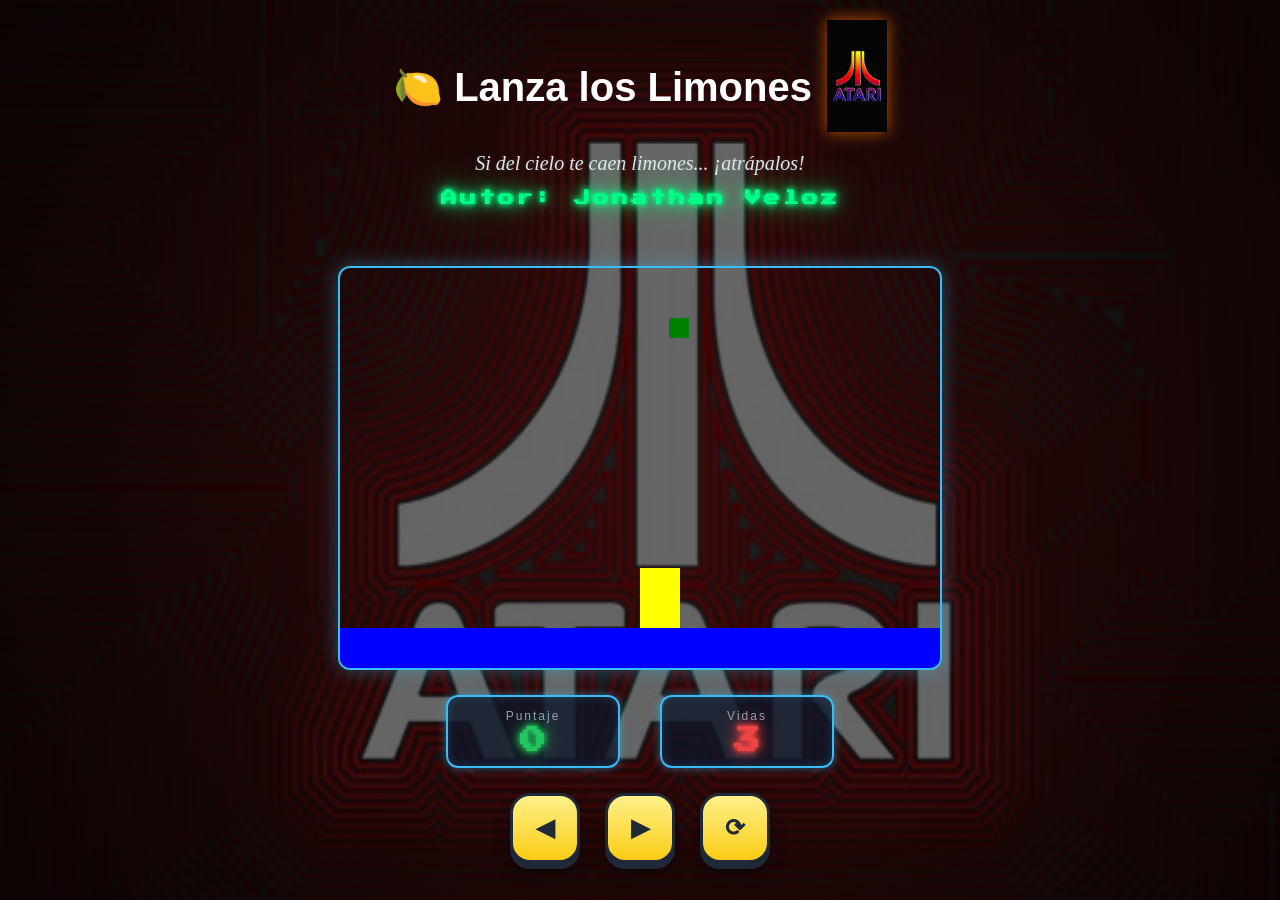
<file: index.html>
<!DOCTYPE html>
<html>
<head>
  <title>Atrapar Limones</title>
  <link rel="stylesheet" href="limones.css"/>
  <script src="utils.js"></script>
</head>
<body onload="iniciar()">
  <div class="contenedor">

 <header class="header">
    <div class="titulo-con-logo">
     <h1>🍋 Lanza los Limones</h1>
     <img src="logoAtary.jpg" alt="Logo Atari" class="logo-atari">
    </div>

   <p class="subtitulo">Si del cielo te caen limones... ¡atrápalos!</p>
   <h3 class="autor">Autor: Jonathan Veloz</h3>
  </header>

  <div class="game-card">
    <canvas id="areaJuego" width="600" height="400"></canvas>

    <div class="panel">
      <div class="info">
        <p>Puntaje</p>
        <span id="txtPuntaje">0</span>
      </div>

      <div class="info">
        <p>Vidas</p>
        <span id="txtVidas">3</span>
      </div>
    </div>

    <div class="botones">
      <button onclick="moverIzquierda()">◀</button>
      <button onclick="moverDerecha()">▶</button>
      <button class="btn-reiniciar" onclick="reiniciar()">⟳</button>
    </div>
    </div>

  </div>

  <script src="limones.js"></script>
</body>
</html>
</file>
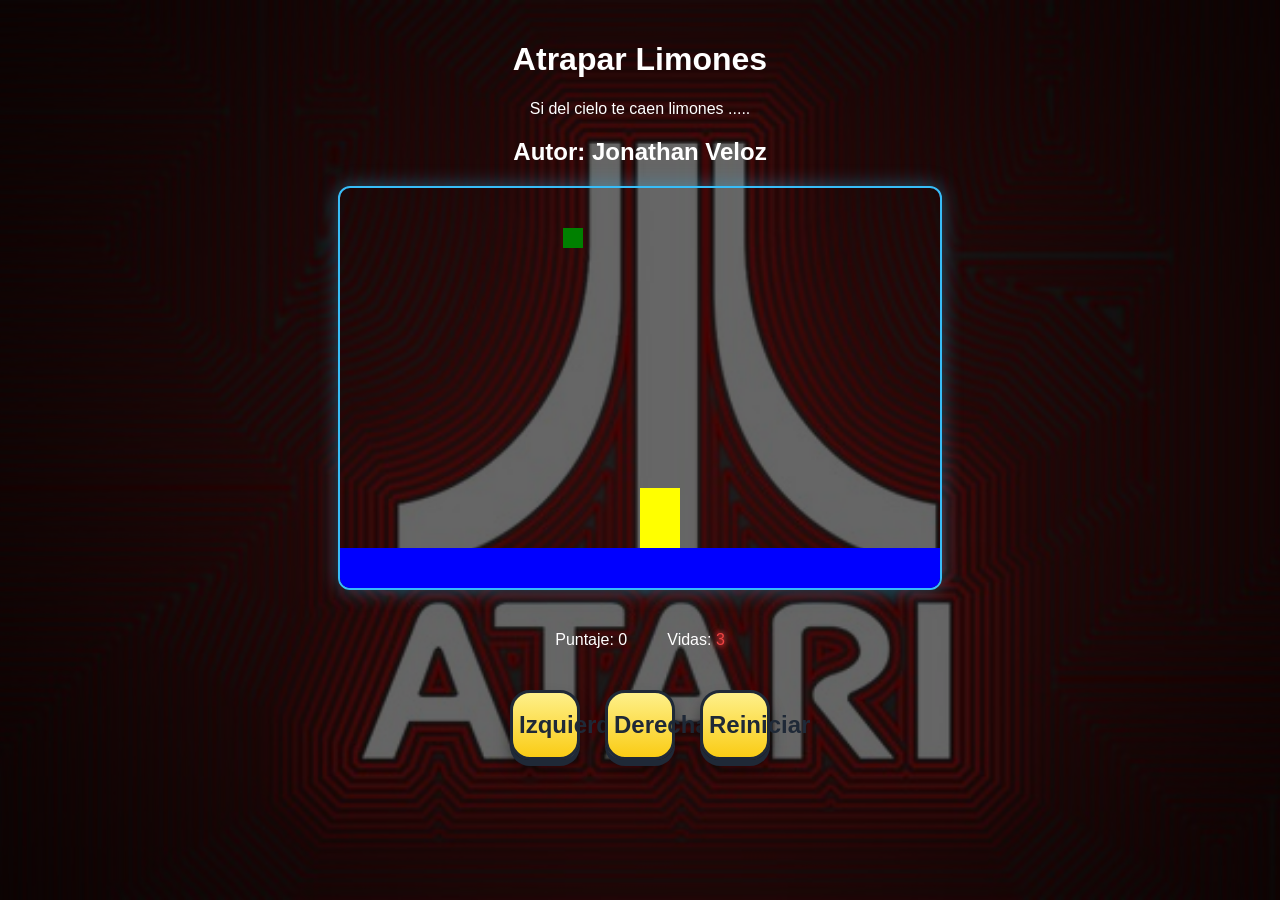
<file: limones.html>
<!DOCTYPE html>
<html>
<head>
  <title>Caza Estrellas</title>
  <link rel="stylesheet" href="limones.css"/>
  <script src="utils.js"></script>
</head>
<body onload="iniciar()">
  <div class="contenedor">
    <h1>Atrapar Limones</h1>
    <p>Si del cielo te caen limones ..... </p>
    <h2>Autor: Jonathan Veloz</h2>
    <canvas id="areaJuego" width="600" height="400"></canvas>
    <div class="panel">
      <p>Puntaje: <span id="txtPuntaje">0</span></p>
      <p>Vidas: <span id="txtVidas">3</span></p>
    </div>
    <div class="botones">
      <button onclick="moverIzquierda()">Izquierda</button>
      <button onclick="moverDerecha()">Derecha</button>
      <button onclick="reiniciar()">Reiniciar</button>
    </div>
  </div>
  <script src="limones.js"></script>
</body>
</html>
</file>
<file: limones.css>
@import url('https://fonts.googleapis.com/css2?family=Press+Start+2P&display=swap');
body {
  font-family: 'Segoe UI', Tahoma, sans-serif;

  /* Imagen de fondo */
  background-image: url("Background2.jpg");
  background-size: cover;
  background-position: center;
  background-repeat: no-repeat;
  background-attachment: fixed;

  /* Oscurecer un poco para que se vea el juego */
  position: relative;
  color: white;
  text-align: center;
  margin: 0;
  padding: 20px;
}

/* CAPA OSCURA ENCIMA (MEJORA VISIBILIDAD) */
body::before {
  content: "";
  position: fixed;
  inset: 0;
  background: rgba(0, 0, 0, 0.6); /* ajusta entre 0.5 - 0.7 */
  z-index: -1;
}

/* CONTENEDOR */
.contenedor {
  max-width: 900px;
  margin: 0 auto;
}

/* HEADER */
.header h1 {
  font-size: 2.5rem;
  margin-bottom: 5px;
}

.subtitulo {
  font-family: 'Segoe UI', cursive;

  /* Tamaño más grande */
  font-size: 20px;

  /* Estilo cursiva */
  font-style: italic;

  color: #e2e8f0;
  margin-bottom: 10px;

  /* Toque elegante */
  text-shadow: 0 0 5px rgba(255,255,255,0.2);
}

.autor {
  font-family: 'Press Start 2P', cursive;

  /* Tamaño más grande */
  font-size: 16px;

  margin-top: 15px;

  /* Color neón estilo Atari */
  color: #00ff88;

  /* Glow más fuerte */
  text-shadow: 
    0 0 5px #00ff88,
    0 0 10px #00ff88,
    0 0 20px #00ff88,
    0 0 40px rgba(0, 255, 136, 0.7);

  /* Espaciado tipo arcade */
  letter-spacing: 3px;
}

/* TARJETA DEL JUEGO */
.game-card {
  background: transparent; /* ❌ quitamos el plomo */
  padding: 20px;
  border-radius: 16px;

  /* puedes dejar o suavizar la sombra */
  box-shadow: none;

  margin-top: 20px;
}

/* CANVAS */
canvas {
  background-color: transparent; /* ❌ sin fondo */
  border-radius: 12px;
  border: 2px solid #38bdf8;
  display: block;
  margin: 20px auto;

  /* glow para que destaque */
  box-shadow: 0 0 20px rgba(56, 189, 248, 0.4);
}

/* PANEL */
/* CONTENEDOR DEL PANEL */
.panel {
  display: flex;
  justify-content: center;
  gap: 40px;
  margin: 25px 0;
}

/* TARJETAS */
.info {
  background: rgba(15, 23, 42, 0.8);
  border: 2px solid #38bdf8;
  border-radius: 12px;
  padding: 12px 25px;
  min-width: 120px;

  /* Efecto glow */
  box-shadow: 
    0 0 10px rgba(56, 189, 248, 0.5),
    inset 0 0 10px rgba(56, 189, 248, 0.2);
}

/* TEXTO LABEL */
.info p {
  margin: 0;
  font-size: 12px;
  color: #94a3b8;
  letter-spacing: 2px;
}

/* VALORES (PUNTAJE Y VIDAS) */
.info span {
  display: block;
  margin-top: 5px;
  font-size: 26px;
  font-weight: bold;

  /* Estilo digital */
  font-family: 'Press Start 2P', cursive;

  /* Color neón */
  color: #22c55e;

  /* Glow fuerte */
  text-shadow:
    0 0 5px #22c55e,
    0 0 10px #22c55e,
    0 0 20px rgba(34, 197, 94, 0.8);
}

/* VIDAS EN ROJO */
#txtVidas {
  color: #ef4444;

  text-shadow:
    0 0 5px #ef4444,
    0 0 10px #ef4444,
    0 0 20px rgba(239, 68, 68, 0.8);
}

/* BOTONES */
.botones {
  display: flex;
  justify-content: center;
  align-items: center;
  gap: 25px;
  margin-top: 25px;
}

/* BOTONES DIRECCIÓN (ESTILO GAMEPAD) */
.botones button {
  width: 70px;
  height: 70px;
  border-radius: 20px;
  border: 3px solid #1f2937;
  cursor: pointer;

  /* Amarillo limón 🍋 */
  background: linear-gradient(180deg, #fef08a, #facc15);

  color: #1f2937;
  font-size: 24px;
  font-weight: bold;

  /* Sombra tipo botón físico */
  box-shadow: 
    0 6px 0 #1f2937,
    0 10px 15px rgba(0,0,0,0.4);

  transition: all 0.15s ease-in-out;
}

/* HOVER */
.botones button:hover {
  transform: translateY(-3px);
  box-shadow: 
    0 8px 0 #1f2937,
    0 14px 20px rgba(0,0,0,0.5);
}

/* CLICK */
.botones button:active {
  transform: translateY(4px);
  box-shadow: 
    0 2px 0 #1f2937,
    0 5px 10px rgba(0,0,0,0.4);
}

/* BOTÓN REINICIAR (ROJO Y REDONDO 🔴) */
.btn-reiniciar {
  width: 65px;
  height: 65px;
  border-radius: 50%;

  background: linear-gradient(180deg, #f87171, #dc2626);
  color: white;

  border: 3px solid #1f2937;

  box-shadow: 
    0 6px 0 #1f2937,
    0 10px 15px rgba(0,0,0,0.4);
}

/* HOVER REINICIAR */
.btn-reiniciar:hover {
  transform: translateY(-3px) scale(1.05);
  box-shadow: 
    0 8px 0 #1f2937,
    0 14px 20px rgba(0,0,0,0.5);
}

/* CLICK REINICIAR */
.btn-reiniciar:active {
  transform: translateY(4px);
}

.titulo-con-logo {
  display: flex;
  align-items: center;
  justify-content: center;
  gap: 15px;
}

/* LOGO MÁS PEQUEÑO Y A LA DERECHA */
.logo-atari {
  width: 60px;

  /* efecto glow */
  filter: drop-shadow(0 0 8px rgba(255, 115, 0, 0.7));

  transition: transform 0.3s ease;
}

.logo-atari:hover {
  transform: scale(1.1);
}
</file>
